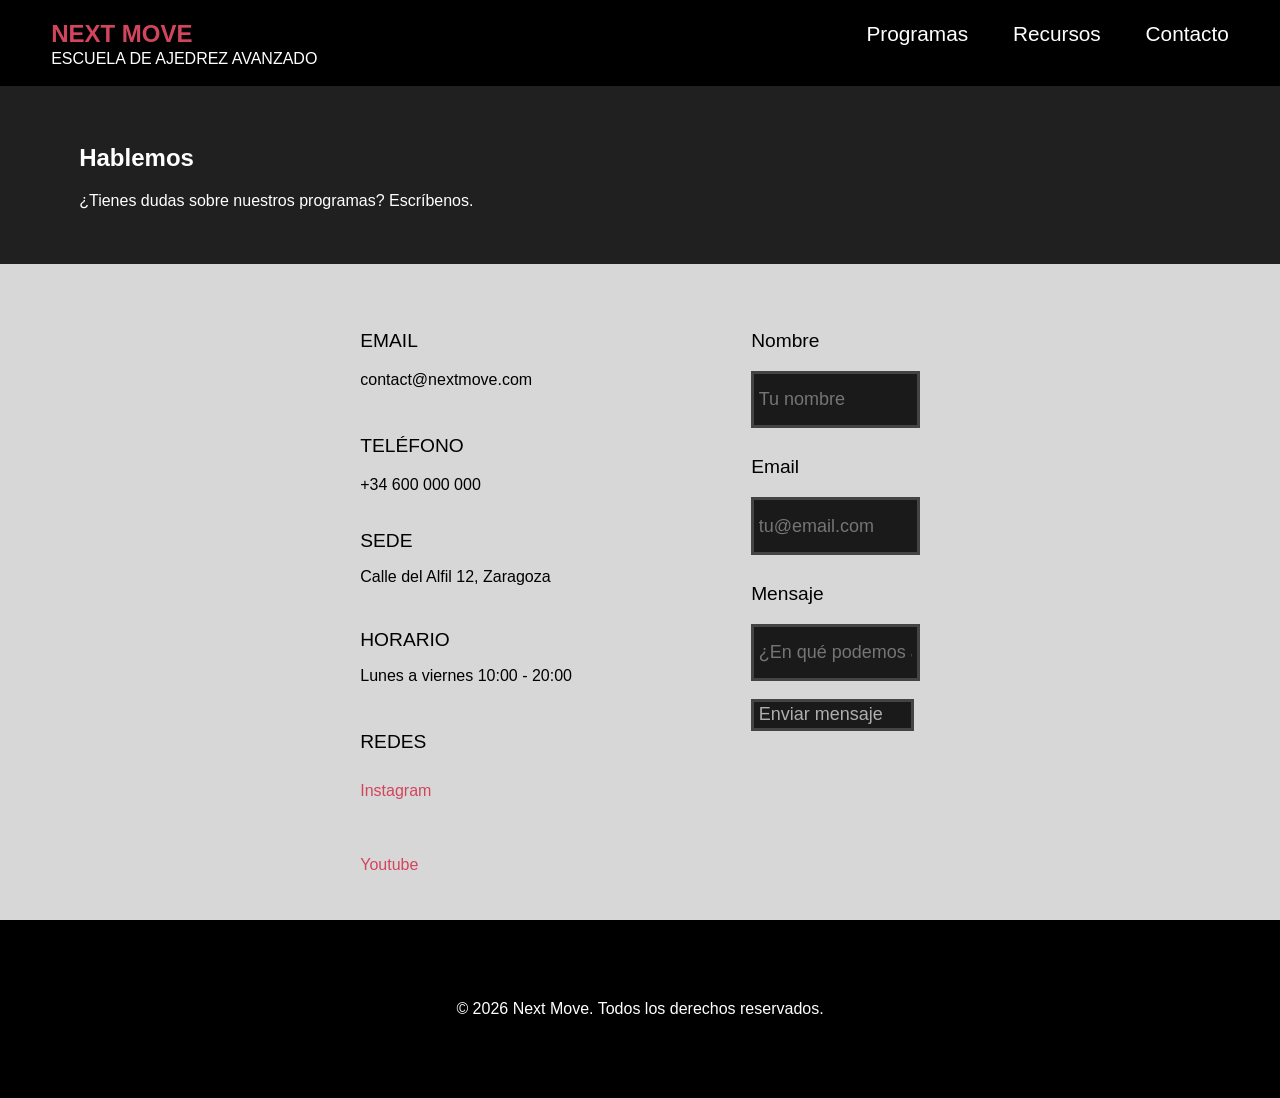
<file: Página web_Next Move/views/Contacto.html>
<!DOCTYPE html>
<html lang="es">
    <head>
        <meta charset="UTF-8">
        <meta name="viewport" content="width=device-width, initial-scale=1.0">
        <title>Contacto — Next Move</title>
        <link rel="stylesheet" href="../styles/estilos.css">
    </head>
    <body>

        <!-- NAV -->
        <nav class="nav">
            <div class="nav-izq">
                <a href="indice.html"><h1>NEXT MOVE</h1></a>
                <p class="nav-subtitulo">ESCUELA DE AJEDREZ AVANZADO</p>
            </div>
            <div class="nav-dcha">
                <a href="../views/Programas.html">Programas</a>
                <a href="../views/Recursos.html">Recursos</a>
                <a href="../views/Contacto.html">Contacto</a>
            </div>
        </nav>

        <!--CONTENIDO PRINCIPAL-->
        <main>

            <section class="contacto0">
                <h2>Hablemos</h2>
                <p>¿Tienes dudas sobre nuestros programas? Escríbenos.</p>
            </section>

            <section class="contacto">

                <div class="contacto-izq">
                    <div class="contacto1">
                        <p>EMAIL</p>
                        <a href="mailto:contact@nextmove.com">contact@nextmove.com</a>
                    </div> 

                    <div class="contacto2">
                        <p>TELÉFONO</p>
                        <a href="tel:+34600000000">+34 600 000 000</a>
                    </div> 

                    <div class="contacto3">
                        <span>SEDE</span>
                        <p>Calle del Alfil 12, Zaragoza</p>
                    </div> 

                    <div class="contacto4">
                        <span>HORARIO</span>
                        <p>Lunes a viernes 10:00 - 20:00</p>
                    </div> 

                    <div class="contacto5">
                        <p>REDES</p>
                        <a href="redes">Instagram </p>
                        <a href="redes">Youtube </a>
                    </div> 

                </div>

            
                <div class="formulario2">
                    <div class="form2nombre">
                        <p>Nombre</p>
                        <input type="text" placeholder="Tu nombre">
                    </div>

                    <div class="form2email">
                        <p>Email</p>
                        <input type="text" placeholder="tu@email.com">
                    </div>

                    <div class="form2mensaje">
                        <p>Mensaje</p>
                        <input type="text" placeholder="¿En qué podemos ayudarte?">
                    </div>

                    <div class="form2boton">
                        <button class="form2btn">Enviar mensaje</button>
                    </div>

                </div>
            </section>      
    
        </main>
        <!--FOOTER-->
        <footer>
            <p>© 2026 Next Move. Todos los derechos reservados.</p>
        </footer>

    </body>
</html>
</file>
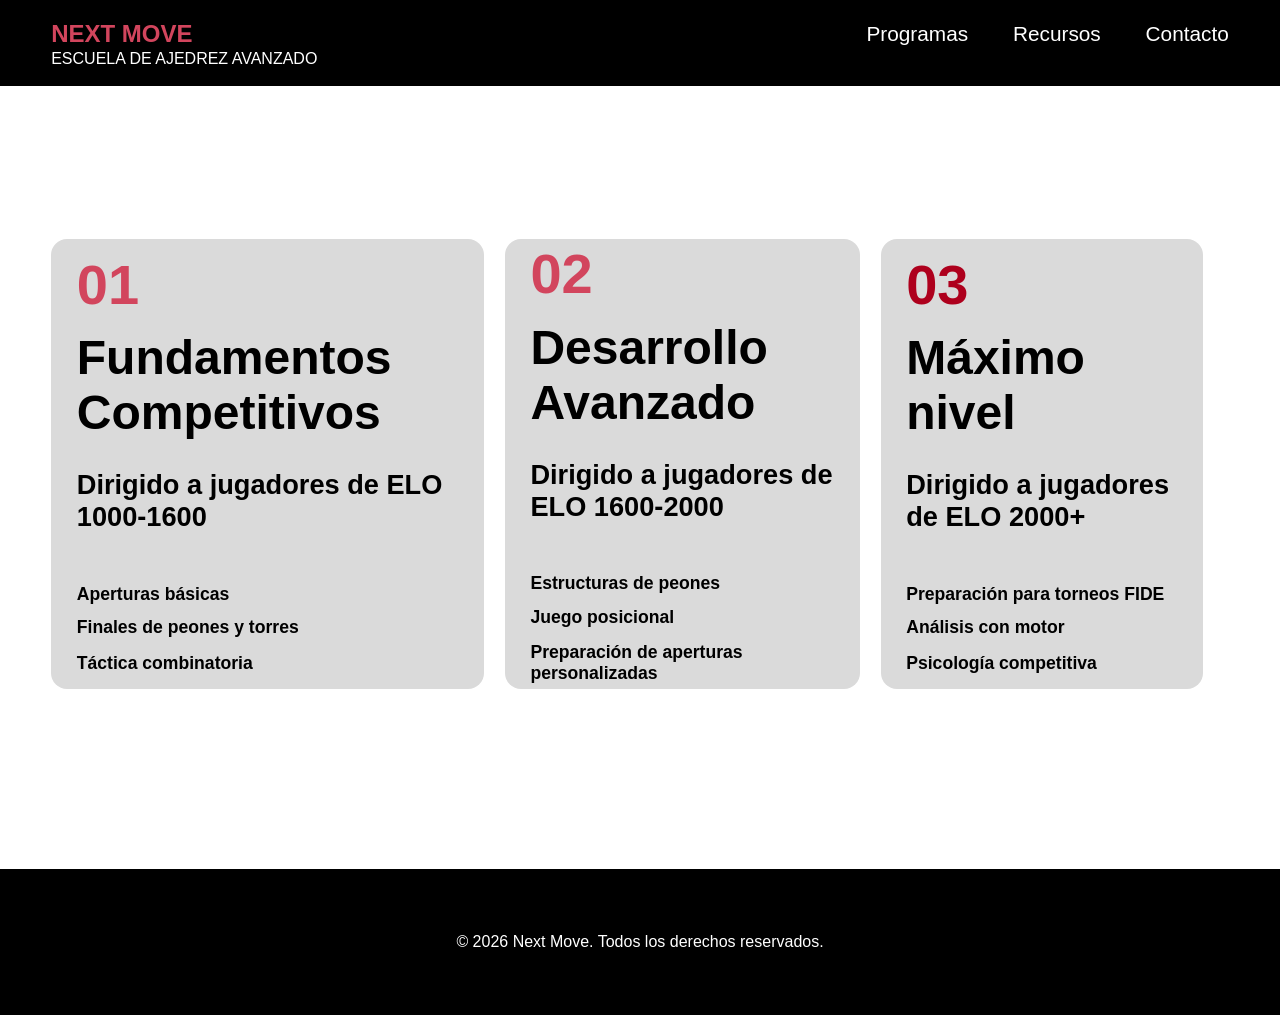
<file: Página web_Next Move/views/Programas.html>
<!DOCTYPE html>
<html lang="es">
    <head>
        <meta charset="UTF-8">
        <meta name="viewport" content="width=device-width, initial-scale=1.0">
        <title>Next Move - Escuela de Ajedrez</title>
        <link rel="stylesheet" href="../styles/estilos.css">
    </head>

    <body>

        <!-- NAV -->
        <nav class="nav">
            <div class="nav-izq">
                <a href="indice.html"><h1>NEXT MOVE</h1></a>
                <p class="nav-subtitulo">ESCUELA DE AJEDREZ AVANZADO</p>
            </div>
            <div class="nav-dcha">
                <a href="../views/Programas.html">Programas</a>
                <a href="../views/Recursos.html">Recursos</a>
                <a href="../views/Contacto.html">Contacto</a>
            </div>
        </nav>

        <!--CONTENIDO PRINCIPAL-->

        <div class="programas">
            <div class="programa1">
                <h1>01</h1>
                <h2>Fundamentos Competitivos</h2>
                <h3>Dirigido a jugadores de ELO 1000-1600</h3>
                <h4>Aperturas básicas</h4>
                <h5>Finales de peones y torres</h5>
                <h6>Táctica combinatoria</h6>
            
            </div>

            <div class="programa2">
                <h1>02</h1>
                <h2>Desarrollo Avanzado</h2>
                <h3>Dirigido a jugadores de ELO 1600-2000</h3>
                <h4>Estructuras de peones</h4>
                <h5>Juego posicional</h5>
                <h6>Preparación de aperturas personalizadas</h6>

            </div>

            <div class="programa3">
                <h1>03</h1>
                <h2>Máximo nivel</h2>
                <h3>Dirigido a jugadores de ELO 2000+</h3>
                <h4>Preparación para torneos FIDE</h4>
                <h5>Análisis con motor</h5>
                <h6>Psicología competitiva</h6>
            
            </div>

        </div>

        <!--FOOTER-->
        <footer>
            © 2026 Next Move. Todos los derechos reservados.
        </footer>
    </body>
</html>
</file>
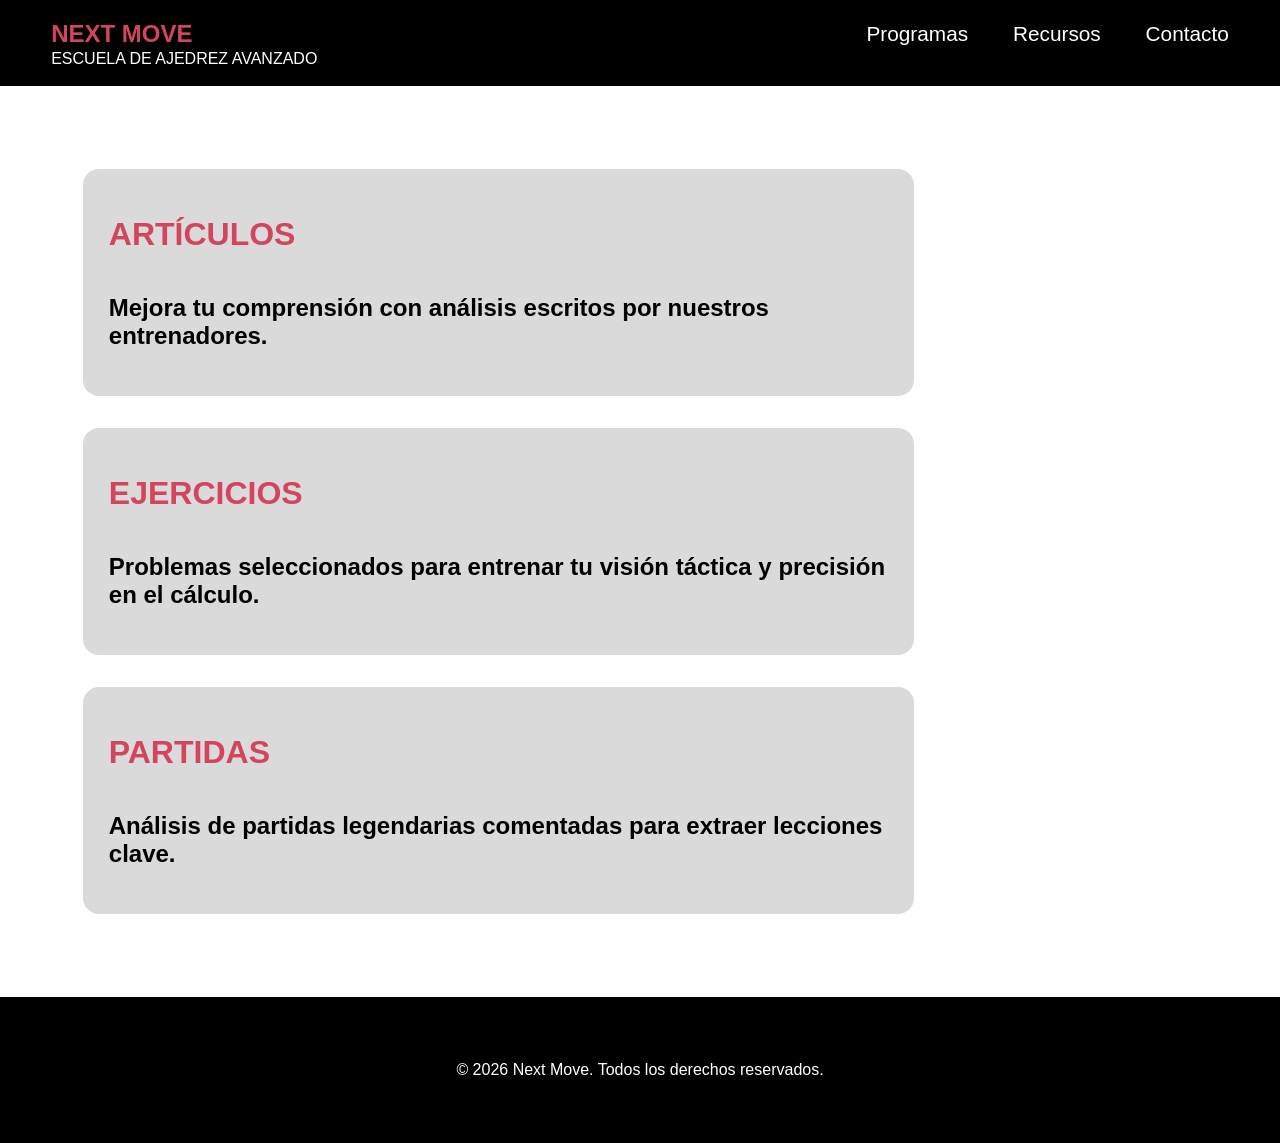
<file: Página web_Next Move/views/Recursos.html>
<!DOCTYPE html>
<html lang="es">
    <head>
        <meta charset="UTF-8">
        <meta name="viewport" content="width=device-width, initial-scale=1.0">
        <title>Next Move - Escuela de Ajedrez</title>
        <link rel="stylesheet" href="../styles/estilos.css">
    </head>

    <body>
        <!-- NAV -->
        <nav class="nav">
            <div class="nav-izq">
                <a href="indice.html"><h1>NEXT MOVE</h1></a>
                <p class="nav-subtitulo">ESCUELA DE AJEDREZ AVANZADO</p>
            </div>
            <div class="nav-dcha">
                <a href="../views/Programas.html">Programas</a>
                <a href="../views/Recursos.html">Recursos</a>
                <a href="../views/Contacto.html">Contacto</a>
            </div>
        </nav>
    

        <div class="recursos">
            <div class="recurso1">
                <h1>ARTÍCULOS</h1>
                <h2>Mejora tu comprensión con análisis escritos por nuestros entrenadores.</h2>
            </div>

            <div class="recurso2">
                <h1>EJERCICIOS</h1>
                <h2>Problemas seleccionados para entrenar tu visión táctica y precisión en el cálculo.</h2>
            </div>

            <div class="recurso3">
                <h1>PARTIDAS</h1>
                <h2>Análisis de partidas legendarias comentadas para extraer lecciones clave.</h2>
            </div>

        </div>

        <!--FOOTER-->
        <footer>
            © 2026 Next Move. Todos los derechos reservados.
        </footer>
    </body>
</html>
</file>
<file: Página web_Next Move/styles/estilos.css>
body {
    margin: 0;
    font-family: 'Segoe UI', sans-serif;
    background-color: #ffffff;
    
}

/*NAV*/
    .nav {
        background: rgb(0, 0, 0);
        display: flex;
        justify-content: space-between;
        align-items: center;
        padding-left: 4dvw;
        padding-bottom: 2dvh;
        padding-right: 4dvw;
    }

    /*NAV-IZQUIERDA*/
    .nav-izq {
        display: flex;
        flex-direction: column;
        justify-content: center;
        
    }

    .nav-izq a {
        color: #d2455d;
        margin: 0;
        font-size: 1.2rem 1dvw;
        cursor: pointer;
        text-decoration: none;
    }

    .nav-subtitulo {
        color: #ffffff;
        margin: 0;
        font-size: 0.5rem 0.5dvw;
        cursor: pointer;
        margin-top: -2dvh;
        
    }

    /*NAV-DERECHA*/
    .nav-dcha {
        display: flex;
        gap: 2.8rem; 
        transition: border-color 0.2s;
        
    }

    .nav-dcha a {
        text-decoration: none;
        color: #ffffff;
        font-size: 1.3rem;
        transition: border-color 0.2s;
    }
    .nav-dcha a:hover {
       color: #d2455d;
    }
/*HEADER*/
    .header {
        display: flex;
        flex-direction: column;
        justify-content: center;
        align-items: center;
        text-align: center;
        background-color: black;
        margin-top: -2dvh;
        padding-top: 16dvh;
        
    }

    .header h2 {
        font-size: 9rem;
        display: flex;
        justify-content: center;
        color: #ffffff;
        position: absolute;
        margin-top: -100dvh;
        
    }
    .header h3 {
        font-size: 8rem;
        color: #d2455d;
        position: absolute;
        margin-top: -80dvh;
    }
    .header h4 {
        font-size: 2.7rem;
        
        color: #ffffff;
        
        position: absolute;
        margin-top: 80dvh;
    }
    .header h5 {
        font-size: 2.7rem;
        
        color: #ffffff;
        position: absolute;
        margin-top: 90dvh;
    }
    
    .btn {
        padding: 0.75rem 1rem;
        background: #d2455d;
        color: rgb(255, 255, 255);
        border: 1px solid rgb(174, 0, 29);
        cursor: pointer;
        font-weight: bold;
        font-size: 2rem;
        border-radius: 1REM;
        margin: -2dvh;
        display: flex;
        align-items: center;
    }

    .btn:hover {
        background-color: white;
        color: #000000;
        border-color:#000000;
        
    }

/*ARTICULOS*/
    /*Next Move*/
    .que-es {
        padding: 6dvh 6dvw;
        display: flex;
    }

    .que-es h2 {
        padding-right: 4dvw;
        font-size: 1.2rem;
    }

    .que-es p {
        padding-right: 2dvw;
    }

    /*Alumnos*/
    .alumnos {
        padding: 5dvh 4dvw 3dvw;
        display: flex;
        flex-direction: column;
        gap: 2rem;
        background: rgb(255, 255, 255);
        
    }
    
    .alumnos h2 {
        font-size: 2.3rem ;
        margin: 0;
        color: rgb(0, 0, 0);
    }
    
    .alumnos span {
        color: #d2455d;
    }
    .comentarios {
        display: flex;
        gap: 1.5rem;
        flex-wrap: wrap;    
    }
    
    .comentario {   
        background: #1e1e1e;
        border-radius: 1REM;
        padding: 1.5rem;
        display: flex;
        flex-direction: row;
        gap: 0.5rem;
        height: 4dvh;
        width: 25dvw;
        align-items: center;
    }
    
  

    .texto {
        color: #ffffff;
        font-size: 0.85rem 0.3dvw;
        margin: 0;
        padding-right: 1dvw;
    }
    
    .autor {
        color: white;
        font-size: 0.75rem 0.2dvw;
        font-weight: bold;
        margin: 0;
    }

    /*Formulario*/
    .formulario {
        background: #1a1a1a;
        border-radius: 1rem;
        padding: 10dvh;
        padding-bottom: 10dvh;
        margin-bottom: 8dvw;
        margin-left: 18dvw;
        margin-right: 18dvw;
        display: flex;
        flex-direction: column;
        align-items: center;
        gap: 1.5rem;
    }
    .fila1 {
        display: flex;
        justify-content: center;
        gap: 9rem;
        font-size: 1.5rem;
        width: 100%;
        color: #d2455d;
        
    }
    .fila2{
        display: flex;
        justify-content: center;
        gap: 7.8rem;
        font-size: 1.2rem;
        margin-bottom: 3dvh;
        color: white;
    }

    .fila2 input {
        width: 7dvw;
        height: 3dvh;
        margin-top: 1.5dvh;
        font-size: 1rem;
        border: 0.2rem solid #444;
        background: #292929;
        padding: 1dvw;
    }

    .fila2 input:hover{
        border-color: #d2455d;
    }

    .fila3 {
        margin-top: 1rem;
        font-size: 1.5rem;
        letter-spacing: 0.1rem;
        display: flex;
        justify-content: center;
        color: #d2455d;
    }
    .fila4 {
        
        display: flex;
        justify-content: center;
        flex-direction: column;
        gap: 2rem;
        font-size: 1.2rem;
        margin-bottom: 3dvh;
        color: white;
    }

    .fila4 input {
        width: 40dvw;
        height: 3dvh;
        margin-top: 1.5dvh;
        font-size: 1rem;
        color: #ffffff;
        border: 0.2rem solid #444;
        background: #292929;
        padding: 1dvw;
       
    }

    .fila4 input:hover{
        border-color: #d2455d;
    }
    .boton-formulario {
        width: 100%;
        height: 7dvh;
        margin-top: 1.5dvh;
        font-size: 1rem;
        border: 1px solid #444;
        background: #292929;
        color: #fff;
        cursor: pointer;
        
    }

    .boton-formulario:hover {
        color:#d2455d;
        border-color: rgb(0, 0, 0);
        
    }

    .titulo h1 {
        color: rgb(255, 255, 255);
    }

    /*Footer*/
    footer {
        display: flex;
        justify-content: center;
        background-color: #000000; 
        color: white;
        padding: 5dvw;
    }

    /*Programas*/
    /*1*/
    .programas {
        display: flex;
        justify-content: center;
        gap: 1.3rem;
        margin-top: 12dvw;
        margin-left: 4dvw;
        width: 90dvw;
        height: 50dvh;
        margin-bottom: 20dvh;
    }

    .programa1 {
        background-color: #dadada;
        display: flex;
        flex-direction: column;
        justify-content: center;
        padding: 2dvw;
        border-radius: 1rem;
    }

    .programa1 h1 {
        color: #d2455d;
        font-size: 3.5rem;
        margin-bottom: -0dvh;
    }

    .programa1 h2 {
        margin-top: 1.5dvh;
        font-size: 3rem;
    }

    .programa1 h3 {
        font-size: 1.7rem;
        margin-top: -1.2dvh;
    }
    .programa1 h4 {
    font-size: 1.1rem;
    
    }

    .programa1 h5 {
        font-size: 1.1rem;
        margin-top: -1.2dvh;
    }
    .programa1 h6 {
        font-size: 1.1rem;
        margin-top: -1.7dvh;
    }

    /*2*/
    .programa2 {
        background-color: #dadada;
        display: flex;
        flex-direction: column;
        justify-content: center;
        padding: 2dvw;
        border-radius: 1rem;
    }

    .programa2 h1 {
        color: #d2455d;
        font-size: 3.5rem;
        margin-bottom: -0dvh;
    }

    .programa2 h2 {
        margin-top: 1.5dvh;
        font-size: 3rem;
   }

    .programa2 h3 {
        font-size: 1.7rem;
        margin-top: -1.2dvh;
    }
    .programa2 h4 {
    font-size: 1.1rem;
    }
    .programa2 h5 {
        font-size: 1.1rem;
        margin-top: -1.2dvh;
    }
    .programa2 h6 {
        font-size: 1.1rem;
        margin-top: -1.7dvh;
    }

    /*3*/
    .programa3 {
        background-color: #dadada;
        display: flex;
        flex-direction: column;
        justify-content: center;
        padding: 2dvw;
        border-radius: 1rem;
    }

    .programa3 h1 {
        color: #ae001d;
        font-size: 3.5rem;
        margin-bottom: -0dvh;
    }

    .programa3 h2 {
        margin-top: 1.5dvh;
        font-size: 3rem;
    }

    .programa3 h3 {
        font-size: 1.7rem;
        margin-top: -1.2dvh;
    }
    .programa3 h4 {
    font-size: 1.1rem;
    
    }

    .programa3 h5 {
        font-size: 1.1rem;
        margin-top: -1.2dvh;
    }
    .programa3 h6 {
        font-size: 1.1rem;
        margin-top: -1.7dvh;
    }

    /*Recursos*/
    .recursos{
        display: flex;
        flex-direction: column;
        margin: 6.5dvw;
        justify-content: center;
        gap: 2rem;
    }

    .recurso1:hover {
        .recurso1 h1:hover {
            background-color:#d2455d;
            color: white;
        }
    }
    .recurso1 {
        background-color: #dadada;
        display: flex;
        flex-direction: column;
        cursor: pointer;
        padding: 2dvw;
        border-radius: 1rem;
        width: 70%;
    }

    .recurso1 h1 {
        color:#d2455d;
        cursor: pointer;
    }

    
    .recurso2 {
        background-color: #dadada;
        display: flex;
        flex-direction: column;
        cursor: pointer;
        padding: 2dvw;
        border-radius: 1rem;
        width: 70%;
    }

    .recurso2 h1 {
        color:#d2455d;
        
    }
    .recurso3 {
        background-color: #dadada;
        display: flex;
        flex-direction: column;
        cursor: pointer;
        padding: 2dvw;
        border-radius: 1rem;
        width: 70%;        
    }
    .recurso3 h1 {
        color:#d2455d;
        
    }

    /* CONTACTO */
    .contacto0 {
        
        background-color: #212020;
        color: white;
        padding: 3dvw 8.8dvh;
        font-size: 1rem;
    }
    .contacto {
        display: flex;
        justify-content: center;
        padding: 3.6dvw;
        background-color: #d7d7d7;
    }
    .contacto-izq {
       
        margin-right: 14dvw;
        
    }

    .contacto1 p {
        color: #000000;
        font-size: larger;
    }
    .contacto1 a {
        text-decoration: none;
        color:black;
    }
    .contacto2 p {
        color: #000000;
        font-size: larger;
        padding-top: 3dvh;
    }
    .contacto2 a {
        text-decoration: none;
        color:black;
    }

    .contacto3 {
        padding-top: 4dvh;
    }

    .contacto3 span {
        color: #000000;
        padding-top: 16dvh;
        padding-bottom: 1.6dvh;
        font-size: larger
    }

    .contacto3 p {
        padding-bottom: 3dvh;
    }

    .contacto4 span {
        color:#000000;
        padding-top: 1.6dvh;
        font-size: larger
    }
    .contacto5 p {
        color: #000000;
        padding-top: 3dvh;
        padding-bottom: 1dvh;
        font-size: larger;
    }
        

    .contacto5 a {
        display: flex;
        flex-direction: row;
        text-decoration: none;
        color: #d2455d;
        
    }

    .form2nombre p {
        font-size: larger;
    }
    .form2nombre input {
        border: 0.2rem solid #444;
        background: #1a1a1a;
        color: white;
        padding: 2dvw 0.5dvh;
        width: 12dvw;
        height: 0dvh;
        margin-bottom: 1dvh;
        font-size: large;
    }

    .form2nombre input:hover {
        border-color: #d2455d;
    }
    .form2email p {
        font-size: larger;
    }
    .form2email input {
        border: 0.2rem solid #444;
        background: #1a1a1a;
        color: white;
        padding: 2dvw 0.5dvh;
        width: 12dvw;
        height: 0dvh;
        margin-bottom: 1dvh;
        font-size: large;
    }
    .form2email input:hover {
        border-color: #d2455d;
    }
    .form2mensaje p {
        font-size: larger;
    }

    .form2mensaje input {
        border: 0.2rem solid #444;
        background: #1a1a1a;
        color: white;
        padding: 2dvw 0.5dvh;
        width: 12dvw;
        height: 0dvh;
        margin-bottom: 2dvh;
        font-size: large;
    }
    .form2mensaje input:hover {
        border-color: #d2455d;
    }
    .form2btn {
        border: 0.2rem solid #444;
        background: #1a1a1a;
        color: rgb(174, 174, 174);
        padding: 1dvw 0.5dvh;
        width: 12.7dvw;
        height: 0dvh;
        margin-bottom: 2dvh;
        font-size: large; 
        cursor: pointer;
        display: flex;
        align-items: center;
    }

    .form2btn:hover {
        background-color:#d7d7d7;
        color: rgb(34, 34, 34);
        border-color: #f4536e;
    }
    

/* ========== TABLET ========== */
@media (max-width: 1024px) {

    .programas {
        flex-direction: column;
        height: auto;
        margin-top: 6dvw;
        margin-left: 4dvw;
        width: 90dvw;
        margin-bottom: 10dvh;
    }

    .programa1 h1,
    .programa2 h1,
    .programa3 h1 {
        font-size: 2.5rem;
    }

    .programa1 h2,
    .programa2 h2,
    .programa3 h2 {
        font-size: 2rem;
    }

    .programa1 h3,
    .programa2 h3,
    .programa3 h3 {
        font-size: 1.3rem;
    }
}

/* ========== MÓVIL ========== */
@media (max-width: 600px) {

    .nav {
        flex-direction: column;
        align-items: flex-start;
        padding: 3dvw 4dvw;
        gap: 1rem;
    }

    .nav-dcha {
        gap: 1.2rem;
    }

    .nav-dcha a {
        font-size: 1rem;
    }

    .programas {
        flex-direction: column;
        height: auto;
        margin-top: 4dvw;
        margin-left: 2dvw;
        width: 93dvw;
        margin-bottom: 8dvh;
    }

    .programa1 h1,
    .programa2 h1,
    .programa3 h1 {
        font-size: 2rem;
    }

    .programa1 h2,
    .programa2 h2,
    .programa3 h2 {
        font-size: 1.6rem;
    }

    .programa1 h3,
    .programa2 h3,
    .programa3 h3 {
        font-size: 1.1rem;
    }

    .programa1 h4, .programa1 h5, .programa1 h6,
    .programa2 h4, .programa2 h5, .programa2 h6,
    .programa3 h4, .programa3 h5, .programa3 h6 {
        font-size: 0.95rem;
    }
}
</file>
